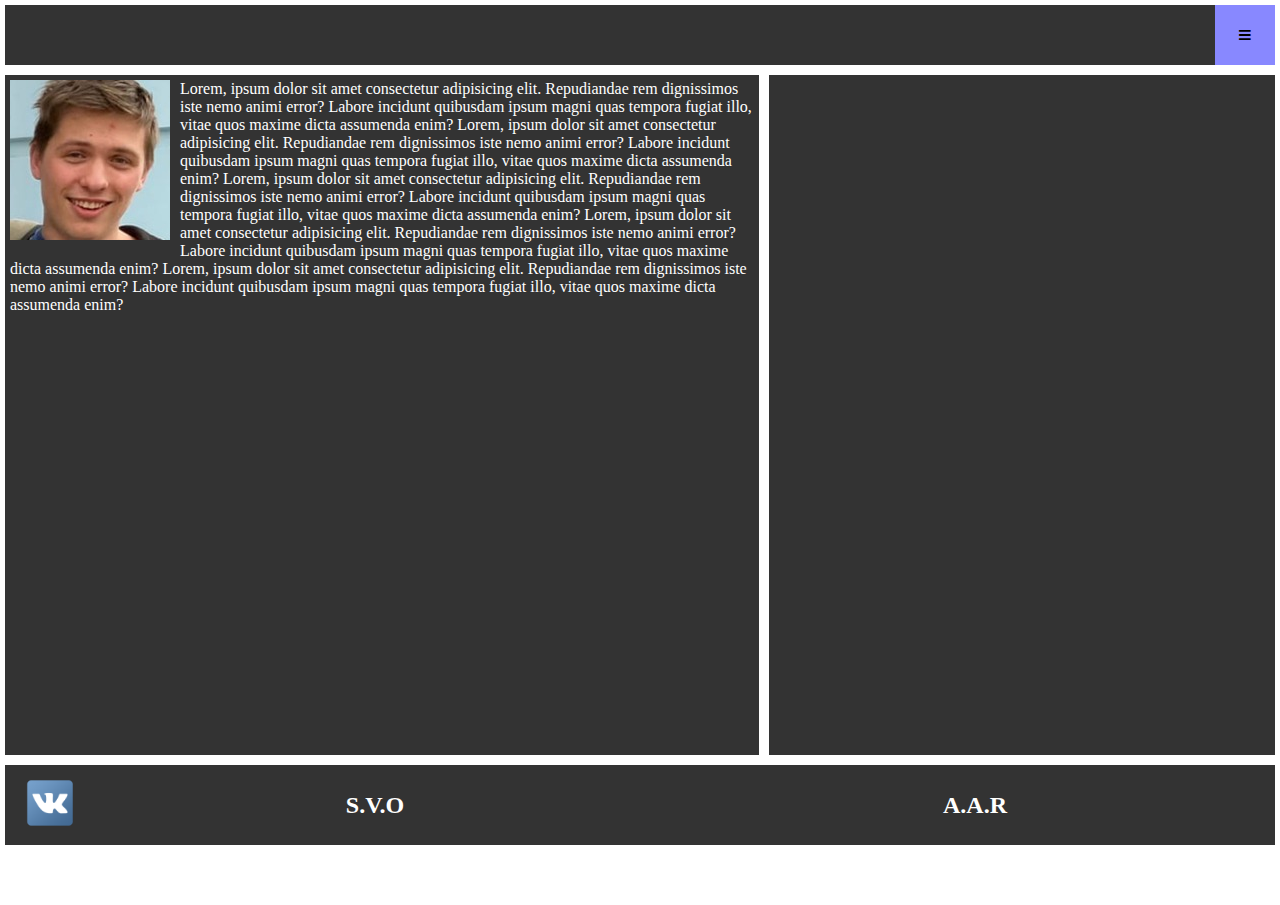
<file: index.html>
<!DOCTYPE html>
<html lang="en">
<head>
	<meta charset="UTF-8">
	<meta name="viewport" content="width=device-width, initial-scale=1.0">
	<title>Document</title>
	<link rel="stylesheet" href="index.css">
	<link rel="stylesheet" href="./icon/css/all.min.css">
</head>
<body>
	<header>
		<div class="nav">
			<button class="nav__btn" onclick="togle()" id="btn"><i class="fa fa-bars"></i></button>
			<nav id="navigation">
				<ul>
					<li><a href="#">Menu</a></li>
					<li><a href="#">Main</a></li>
					<li><a href="#">Footer</a></li>
					<li><a href="login.html">Reg</a></li>
					<li><a href="#">Prev page</a></li>
				</ul>
			</nav>
		</div>
	</header>
	<main class="">
		<div class="content">
			<img src="photo.jpg" alt="Тут должна быть ваша фотка">
			<p>Lorem, ipsum dolor sit amet consectetur adipisicing elit. Repudiandae rem dignissimos iste nemo animi error? Labore incidunt quibusdam ipsum magni quas tempora fugiat illo, vitae quos maxime dicta assumenda enim?</p>
			<p>Lorem, ipsum dolor sit amet consectetur adipisicing elit. Repudiandae rem dignissimos iste nemo animi error? Labore incidunt quibusdam ipsum magni quas tempora fugiat illo, vitae quos maxime dicta assumenda enim?</p>
			<p>Lorem, ipsum dolor sit amet consectetur adipisicing elit. Repudiandae rem dignissimos iste nemo animi error? Labore incidunt quibusdam ipsum magni quas tempora fugiat illo, vitae quos maxime dicta assumenda enim?</p>
			<p>Lorem, ipsum dolor sit amet consectetur adipisicing elit. Repudiandae rem dignissimos iste nemo animi error? Labore incidunt quibusdam ipsum magni quas tempora fugiat illo, vitae quos maxime dicta assumenda enim?</p>
			<p>Lorem, ipsum dolor sit amet consectetur adipisicing elit. Repudiandae rem dignissimos iste nemo animi error? Labore incidunt quibusdam ipsum magni quas tempora fugiat illo, vitae quos maxime dicta assumenda enim?</p>
		</div>
		<div class="profile" id ="prf">
		</div>
	</main>
	<footer>
		<div class="social">
			<a href="http://www.vk.com"><img class="vk" src="vk.ico"></a>
		</div>
		<h2>S.V.O</h2>
		<h2>A.A.R</h2>
	</footer>
	<script src="./nav.js"></script>
	<script src="./getdata.js"></script>
</body>
</html>
</file>
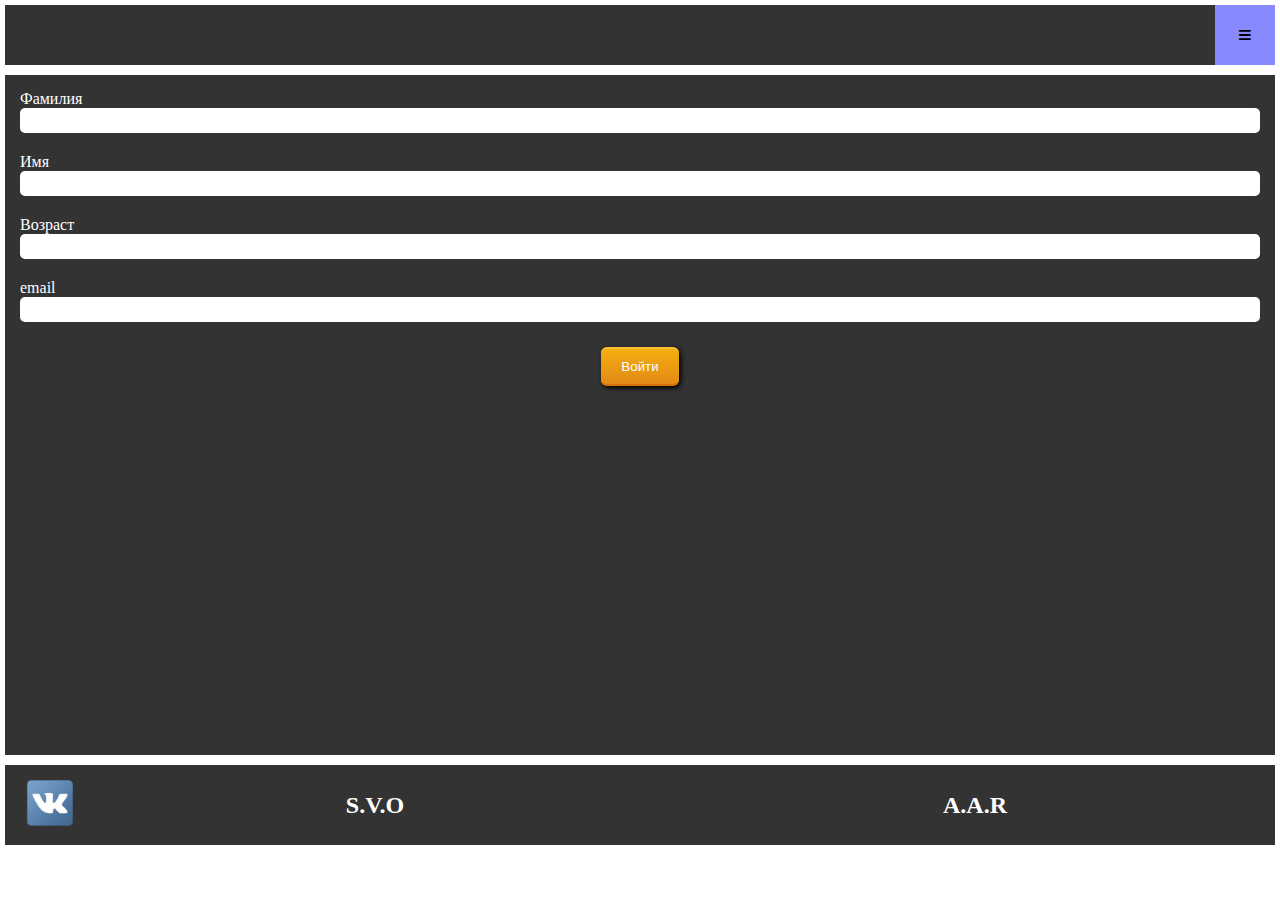
<file: login.html>
<!DOCTYPE html>
<html lang="en">
<head>
	<meta charset="UTF-8">
	<meta name="viewport" content="width=device-width, initial-scale=1.0">
	<title>Document</title>
	<link rel="stylesheet" href="index.css">
	<link rel="stylesheet" href="./icon/css/all.min.css">
</head>
<body>
	<header>
		<div class="nav">
			<button class="nav__btn" id="btn" onclick="togle()"><i class="fa fa-bars"></i></button>
			<nav id="navigation">
				<ul>
					<li><a href="#">Menu</a></li>
					<li><a href="#">Main</a></li>
					<li><a href="#">Footer</a></li>
					<li><a href="login.html">Reg</a></li>
					<li><a href="index.html">Prev page</a></li>
				</ul>
			</nav>
		</div>
	</header>
	<main class="">
		<div class="content e">
            <div class="log">
              <div class="field">
                        <label for="sername">Фамилия</label>
                        <input type="text" id="sername">
                    </div>
                    <div class="field">
                        <label for="initials">Имя</label>
                        <input type="text" id="Name">
                    </div>
                    <div class="field">
                        <label for="text">Возраст</label>
                        <input type="number" id="years">
                    </div>
					<div class="field">
                        <label for="text">email</label>
                        <input type="email" id="mail">
                    </div>
                    <div class="button">
                        <button onclick="save()">Войти</button>
                    </div>
        </div>
    </div>
		<div class="side_bar">
		</div>
	</main>
	<footer>
		<div class="social">
			<a href="http://www.vk.com"><img class="vk" src="vk.ico"></a>
		</div>
		<h2>S.V.O</h2>
		<h2>A.A.R</h2>
	</footer>
	<script src="./nav.js"></script>
	<script src="./form.js"></script>
</body>
</html>
</file>
<file: index.css>
*{
  margin: 0;
  padding: 0;
}
header{
  height: 60px;
  position: relative;
  width: calc(100% - 10px);
  background: #333;
  margin: 5px;
  display: flex;
  justify-content: left;
  align-items: center;
}
header h1{
  text-align: left;
  margin-left: 20px;
  color: #fff;
}
.nav{
  width: 100%;
}
.nav nav{
  max-height: 0px;
  width: 100%;
  overflow: hidden;
  position: absolute;
  height: auto;
  top:60px;
  transition: 1.5s;
  background: #999;
}
.nav button{
  position: absolute;
  top: 0;
  right: 0;
  height: 60px;
  width: 60px;
  background: #88f;
  border: none;
  outline: none;
  transition: 0.5s;
}
.nav button:hover{
  transform: scale(0.9);
}

.nav button:active{
  transform: scale(0.8);
}
.nav nav.active{
  max-height: 100vh;
}
.content{
  width: 60%;
  margin: 5px;
  padding: 5px;
  background: #333;
}
.content.e{
  width: 100%
}
.content img{
  display: inline;
  float: left;
  margin: 0 10px 10px 0;
}
.content p{
  display: inline;
  color: #fff;
}
body{
  /* background: # */
  min-height: 100vh;
}
main{
  display: flex;
  height: calc(100vh - 210px);
}
nav{
  height: 100%;
  background: #333;
}
nav ul{
  height: 100%
}
nav ul li{

  list-style: none;
  display: flex;
  justify-content: center;
  align-items: center;
}
nav ul li a{
  padding: 10px 0;
  width: 100%;
  background: #999;
  text-decoration: none;
  color: #fff;
  font-size: 18px;
  text-align: center;
}
nav ul li a:hover{
  background: #88f;
}
footer{
  display: flex;
  justify-content: center;
  align-items: center;
  background: #333;
  height: 80px;
  color: #fff;
  margin: 5px;
}
footer h2{
  width: 100%;
  text-align: center;
}
footer .social{

}
footer .social img{
  width: 50px;
  margin-left: 20px;
}
.button button{
  color: #fff;
  text-decoration: none;
  padding: 10px 20px;
  outline: none;
  border-width: 2px 0;
  border-style: solid none;
  border-color: #fdbe33 #000 #d77206;
  border-radius: 6px;
  background: linear-gradient(#f3ae0f, #e38916) #e38916;
  box-shadow: 2px 2px 5px #000;
  transform: none;
  transition: 0.5s;
}
.button button:hover{
  transition: 0.5s;
  transform: translate(2px, 2px);
  box-shadow: none;
}
.profile{
  width: 40%;
  padding: 5px;
  margin: 5px;
  background: #333;
  overflow-y: scroll;
  color: #fff;
}
.field{
  padding: 10px;
  width: calc(100% - 20px);
  color: #fff;
}
.field input[type="text"],
.field input[type="number"],
.field input[type="email"]{
  width: calc(100% - 10px);
  padding: 5px;
  border-radius: 5px;
  border: none;
  text-shadow: 0 0 10px #000;
}
.button{
  display: flex;
  justify-content: center;
  margin-top: 15px;
}
</file>
